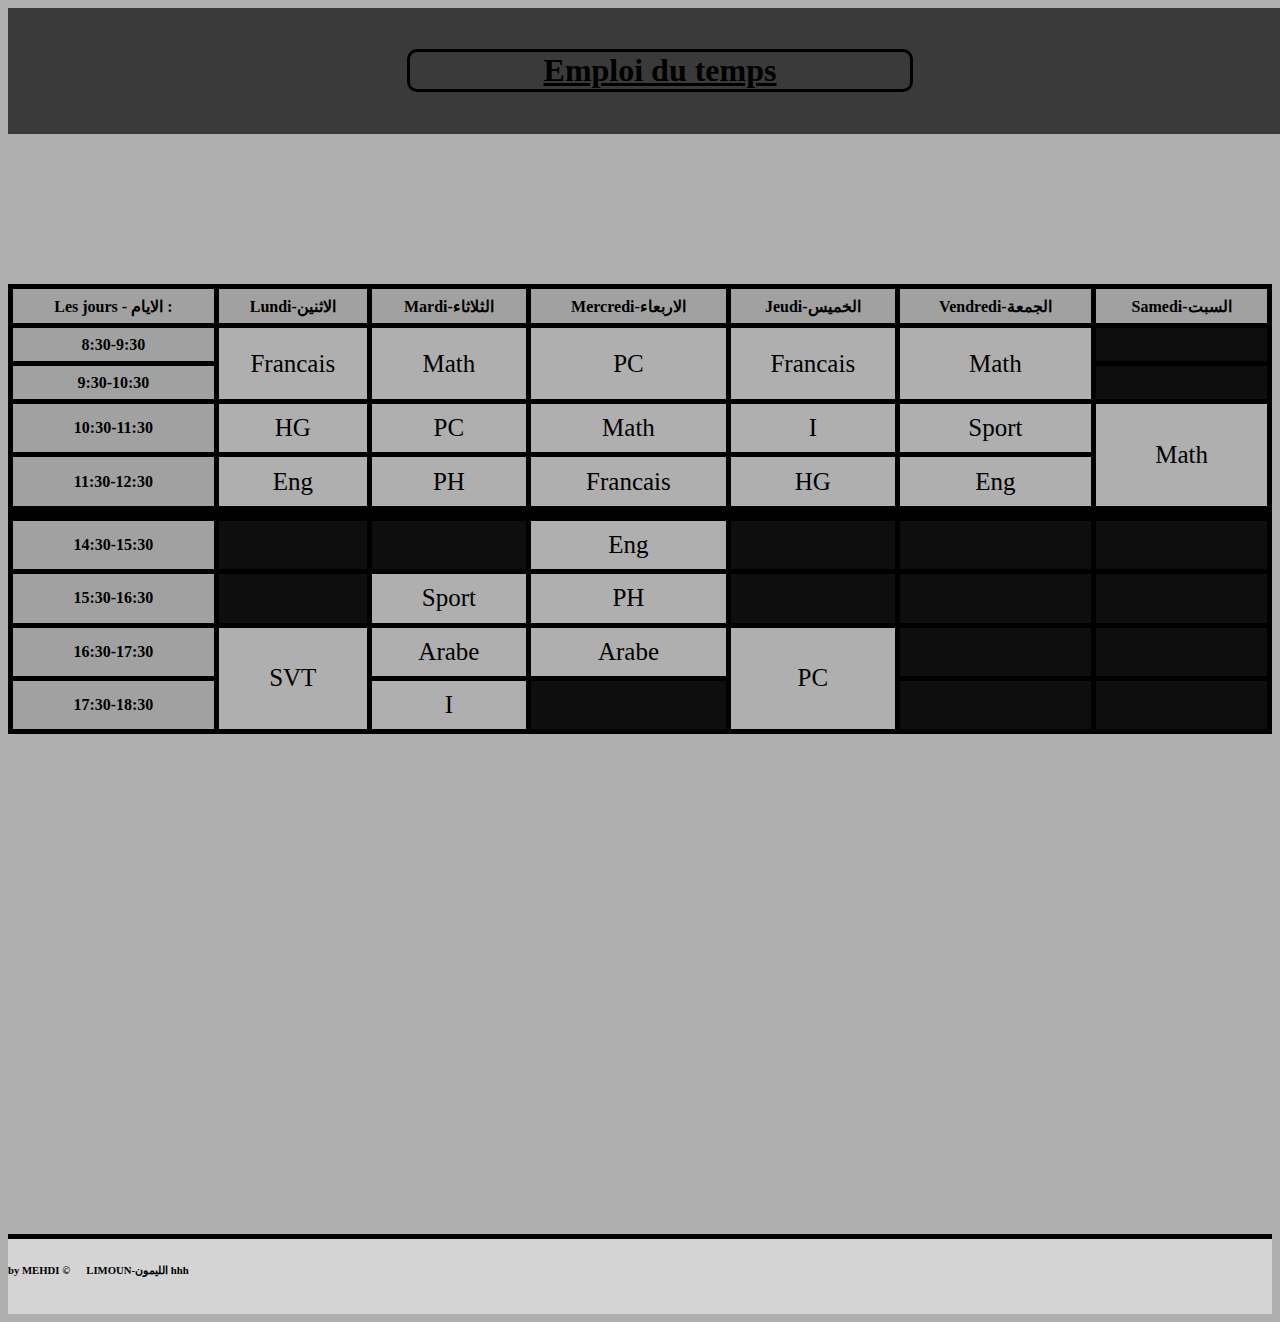
<file: index.html>
<!DOCTYPE html>
<html lang="en">
<head>
    <meta name="descreption" content="emploi hhh _ 1BACSM"/>
    <meta name="keywords" content="my name is mehdi"/>
    <meta name="author" content="by MEHDI"/>
    <meta charset="UTF-8">
    <meta name="viewport" content="width=device-width, initial-scale=1.0"/>
    <title>Emploit du temps</title>
    <link rel="stylesheet" href="style.css"/>
    <meta name="google-site-verification" content="CW1hYt9yzTUVyJ-_s49OSro5TM7pxHOUg2vDTBgT_R8" />
</head>
<body>
    <div id="div1">
        <center>
            <h1>
                Emploi du temps
            </h1>
        </center>
    </div>

    <div id="div2">
        <table ><!--border="1"-->
            <tr id="tr1"> 
                <th class="font">
                    Les jours - الايام :
                </th>

                <th>
                    Lundi-الاثنين
                </th>

                <th>
                    Mardi-الثلاثاء
                </th>

                <th>
                    Mercredi-الاربعاء
                </th>

                <th>
                    Jeudi-الخميس
                </th>

                <th>
                    Vendredi-الجمعة
                </th>

                <th>
                    Samedi-السبت
                </th>
            </tr>

            <tr id="tr2">
                <th>
                    8:30-9:30
                </th>

                <td rowspan="2">
                    Francais
                </td>

                <td rowspan="2">
                    Math
                </td>

                <td rowspan="2" id="PC">
                    <abbr title="Physique et Chimique">
                        PC
                    </abbr>
                </td>

                <td rowspan="2">
                    Francais
                </td>

                <td rowspan="2">
                    Math
                </td>

                <td class="vide">

                </td>

            </tr>

            <tr id="tr3">
                <th>
                    9:30-10:30
                </th>

                <td class="vide">

                </td>

            </tr>

            <tr id="tr4">
                <th>
                    10:30-11:30
                </th>

                <td>
                    HG
                </td>

                <td>
                    PC
                </td>

                <td>
                    Math
                </td>

                <td>
                    I
                </td>

                <td>
                    Sport
                </td>

                <td rowspan="2">
                    Math
                </td>

            </tr>

            <tr id="tr5">
                <th>
                    11:30-12:30
                </th>

                <td>
                    Eng
                </td>

                <td>
                    PH
                </td>

                <td>
                    Francais
                </td>

                <td>
                    HG
                </td>

                <td>
                    Eng
                </td>
            </tr>

            <tr id="tr6">
                <td colspan="7" class="vide-1">

                </td>
            </tr>

            <tr id="tr7">
                <th>
                    14:30-15:30
                </th>

                <td class="vide"></td>

                <td class="vide"></td>


                <td>
                    Eng
                </td>

                <td class="vide"></td>

                <td class="vide"></td>

                <td class="vide"></td>

            </tr>

            <tr id="tr8">
                <th>
                    15:30-16:30
                </th>

                <td class="vide"></td>

                <td>
                    Sport
                </td>


                <td>
                    PH
                </td>

                <td class="vide"></td>

                <td class="vide"></td>

                <td class="vide"></td>


            </tr>

            <tr id="tr9">
                <th>
                    16:30-17:30
                </th>

                <td rowspan="2">
                    SVT
                </td>

                <td>
                    Arabe
                </td>

                <td>
                    Arabe
                </td>

                <td rowspan="2">
                    PC
                </td>

                <td class="vide"></td>

                <td class="vide"></td>

            </tr>


            <tr id="tr10">
                <th>
                    17:30-18:30
                </th>

                <td>
                    I
                </td>


                <td class="vide">

                </td>

                <td class="vide"></td>

                <td class="vide"></td>

            </tr>
        </table>
    </div>

    <footer>
        <hr/>

        <h6>
            by MEHDI &copy; &nbsp;&nbsp;&nbsp;&nbsp; LIMOUN-الليمون  hhh
        </h6>
        
    </footer>
</body>
</html>
</file>
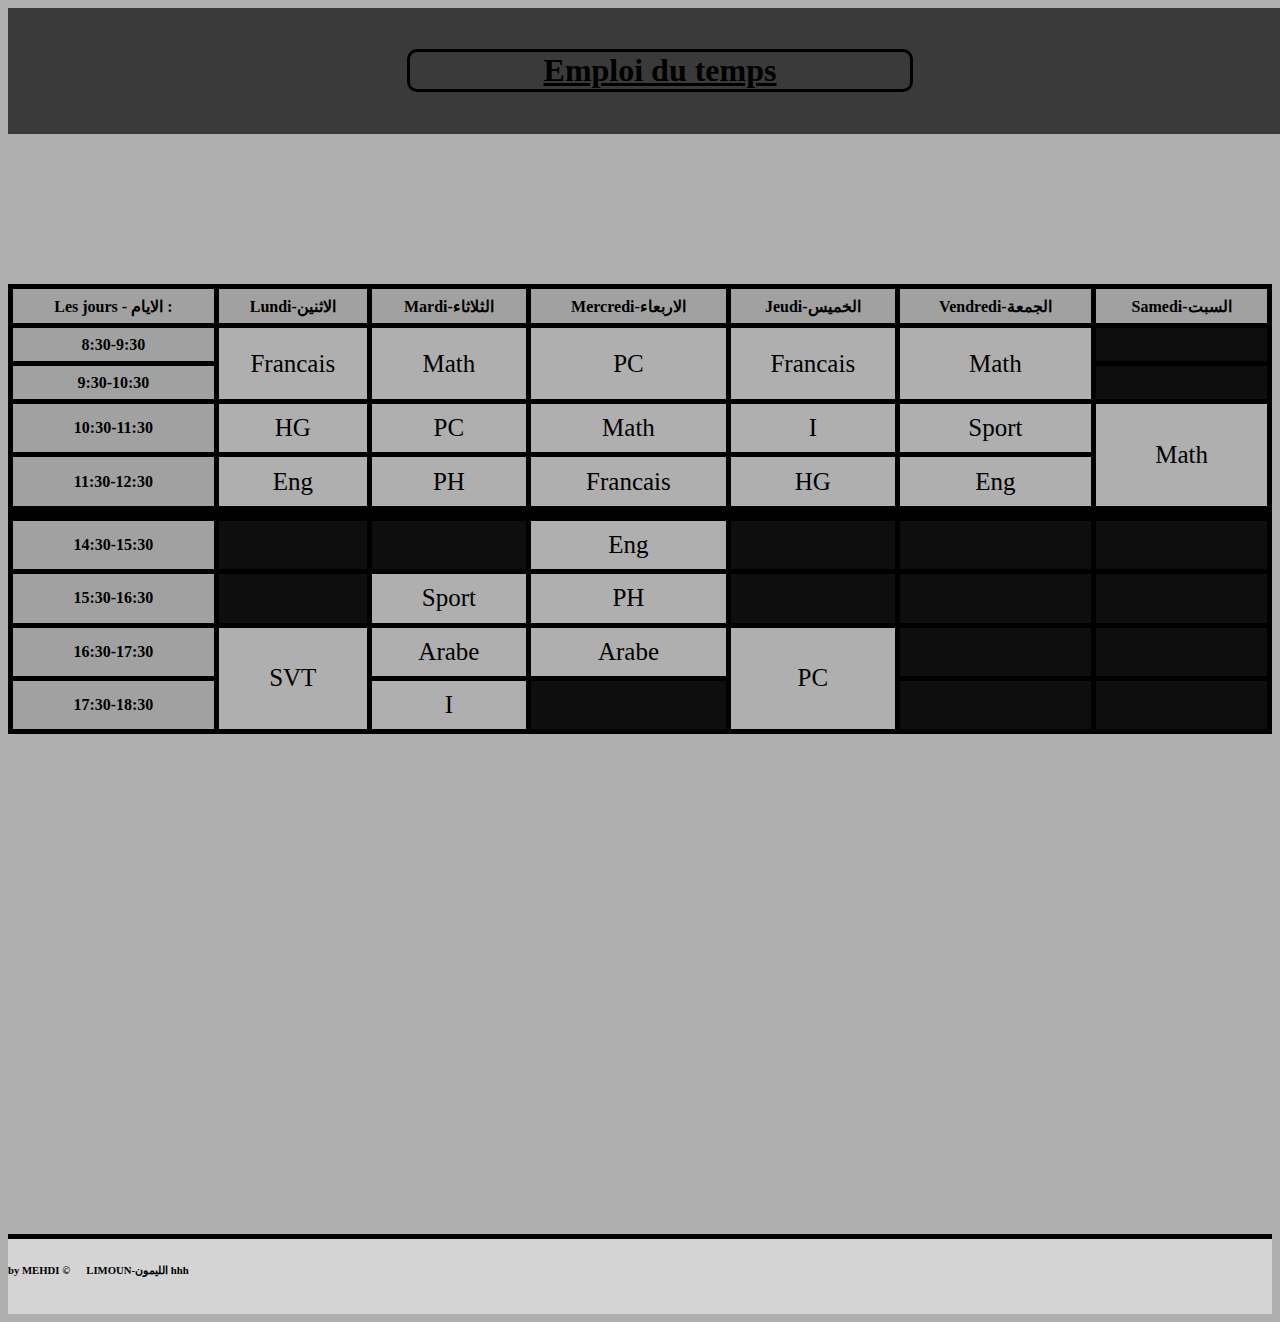
<file: emploi.html>
<!DOCTYPE html>
<html lang="en">
<head>
    <meta name="descreption" content="emploi hhh _ 1BACSM"/>
    <meta name="keywords" content="my name is mehdi"/>
    <meta name="author" content="by MEHDI"/>
    <meta charset="UTF-8">
    <meta name="viewport" content="width=device-width, initial-scale=1.0"/>
    <title>Emploit du temps</title>
    <link rel="stylesheet" href="style.css"/>
<meta name="google-site-verification" content="CW1hYt9yzTUVyJ-_s49OSro5TM7pxHOUg2vDTBgT_R8" />
</head>
<body>
    <div id="div1">
        <center>
            <h1>
                Emploi du temps
            </h1>
        </center>
    </div>

    <div id="div2">
        <table ><!--border="1"-->
            <tr id="tr1"> 
                <th class="font">
                    Les jours - الايام :
                </th>

                <th>
                    Lundi-الاثنين
                </th>

                <th>
                    Mardi-الثلاثاء
                </th>

                <th>
                    Mercredi-الاربعاء
                </th>

                <th>
                    Jeudi-الخميس
                </th>

                <th>
                    Vendredi-الجمعة
                </th>

                <th>
                    Samedi-السبت
                </th>
            </tr>

            <tr id="tr2">
                <th>
                    8:30-9:30
                </th>

                <td rowspan="2">
                    Francais
                </td>

                <td rowspan="2">
                    Math
                </td>

                <td rowspan="2" id="PC">
                    <abbr title="Physique et Chimique">
                        PC
                    </abbr>
                </td>

                <td rowspan="2">
                    Francais
                </td>

                <td rowspan="2">
                    Math
                </td>

                <td class="vide">

                </td>

            </tr>

            <tr id="tr3">
                <th>
                    9:30-10:30
                </th>

                <td class="vide">

                </td>

            </tr>

            <tr id="tr4">
                <th>
                    10:30-11:30
                </th>

                <td>
                    HG
                </td>

                <td>
                    PC
                </td>

                <td>
                    Math
                </td>

                <td>
                    I
                </td>

                <td>
                    Sport
                </td>

                <td rowspan="2">
                    Math
                </td>

            </tr>

            <tr id="tr5">
                <th>
                    11:30-12:30
                </th>

                <td>
                    Eng
                </td>

                <td>
                    PH
                </td>

                <td>
                    Francais
                </td>

                <td>
                    HG
                </td>

                <td>
                    Eng
                </td>
            </tr>

            <tr id="tr6">
                <td colspan="7" class="vide-1">

                </td>
            </tr>

            <tr id="tr7">
                <th>
                    14:30-15:30
                </th>

                <td class="vide"></td>

                <td class="vide"></td>


                <td>
                    Eng
                </td>

                <td class="vide"></td>

                <td class="vide"></td>

                <td class="vide"></td>

            </tr>

            <tr id="tr8">
                <th>
                    15:30-16:30
                </th>

                <td class="vide"></td>

                <td>
                    Sport
                </td>


                <td>
                    PH
                </td>

                <td class="vide"></td>

                <td class="vide"></td>

                <td class="vide"></td>


            </tr>

            <tr id="tr9">
                <th>
                    16:30-17:30
                </th>

                <td rowspan="2">
                    SVT
                </td>

                <td>
                    Arabe
                </td>

                <td>
                    Arabe
                </td>

                <td rowspan="2">
                    PC
                </td>

                <td class="vide"></td>

                <td class="vide"></td>

            </tr>


            <tr id="tr10">
                <th>
                    17:30-18:30
                </th>

                <td>
                    I
                </td>


                <td class="vide">

                </td>

                <td class="vide"></td>

                <td class="vide"></td>

            </tr>
        </table>
    </div>

    <footer>
        <hr/>

        <h6>
            by MEHDI &copy; &nbsp;&nbsp;&nbsp;&nbsp; LIMOUN-الليمون  hhh
        </h6>
        
    </footer>
</body>
</html>
</file>
<file: style.css>
#div1{
    text-align: center;
    font-family: fantasy;
    text-decoration: underline;
    background: rgb(59, 58, 58);
    /* height: 25vh; */
    width: 100%;
    padding: 20px;
}

.vide{
    background-color: rgb(15, 14, 14);
}
h1{
    border: solid 3px black;
    /* text-align: center; */
    width: 500px;
    border-radius: 10px;

}

table{
width: 100%;
height: 50vh;
text-align: center;
/* border: solid 1px ; */
border-collapse:collapse;
/* margin-top: 200px; */
margin-bottom: 200px;
margin-top: 150px;

}


#tr6{
    background-color: black;
}

th{
    border: solid 5px ;
background-color: rgb(161, 161, 161);
}

td{
    font-size: 25px;
    border: solid 5px ;
}

#PC abbr{
    text-decoration: none;
}

footer{
    margin-top: 500px;
    width: 100%;
    height: 80px;
    background-color: rgb(212, 212, 212);
    color: rgb(0, 0, 0);
    
}

hr{
    height: 5px;
background-color: black;
border: 0px;

}

body{
    background: rgb(175, 175, 175);
}
</file>
